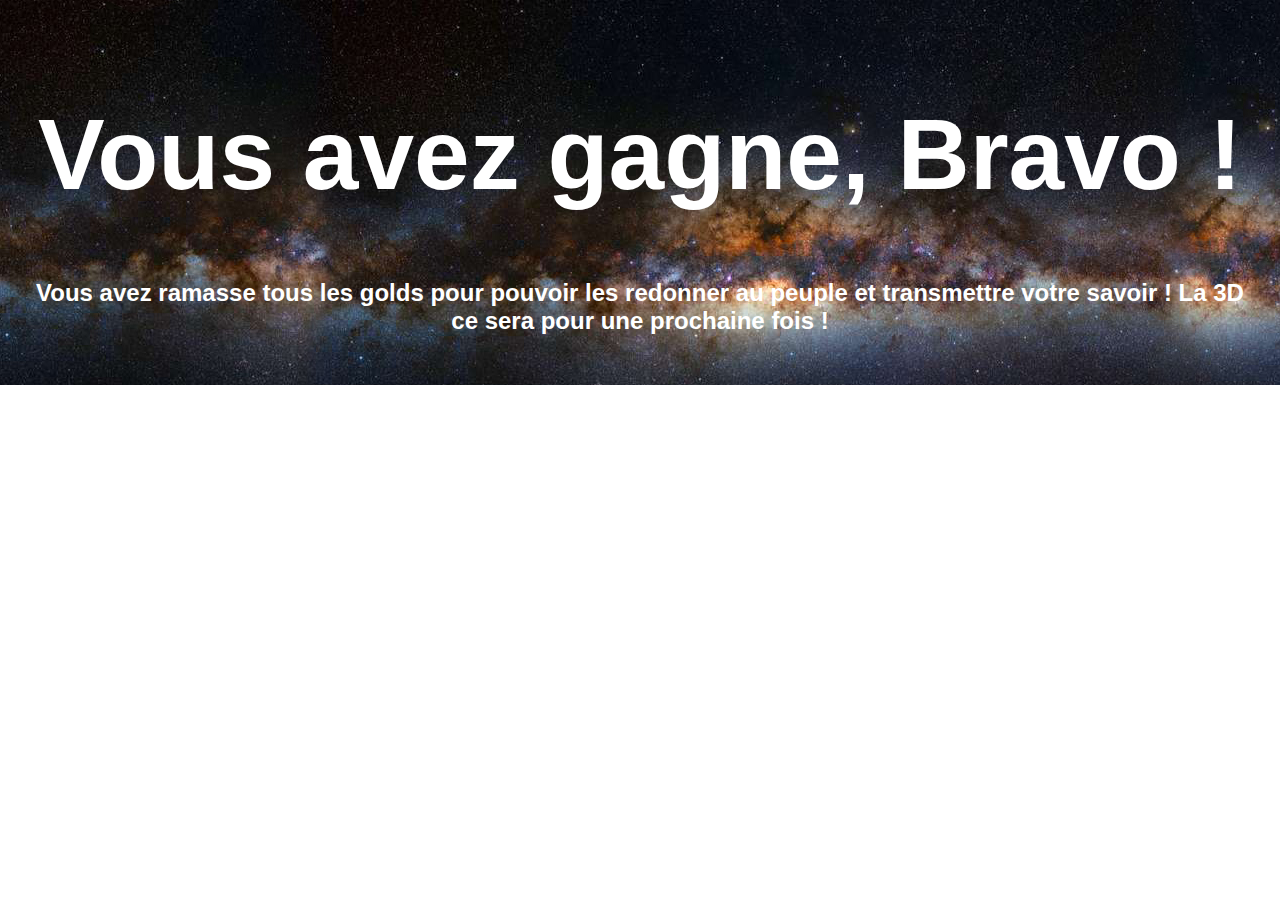
<file: GDB1B_GuéganStévenn_Workshop2019#4_HistoireJV/Jeu/index.html>
<html>
	<head>
		<title> Vous avez gagne </title>
		<link href="style.css" media="all" rel="stylesheet" type="text/css"/>
	</head>
	<body>
<div class="header" style="background-image : url(galaxie.jpg")>
  <h1 id="titre">Vous avez gagne, Bravo !</h1>
  <h2 id="titre2">Vous avez ramasse tous les golds pour pouvoir les redonner au peuple et transmettre votre savoir ! La 3D ce sera pour une prochaine fois !</h2>
</div>
	</body>
</html>
</file>
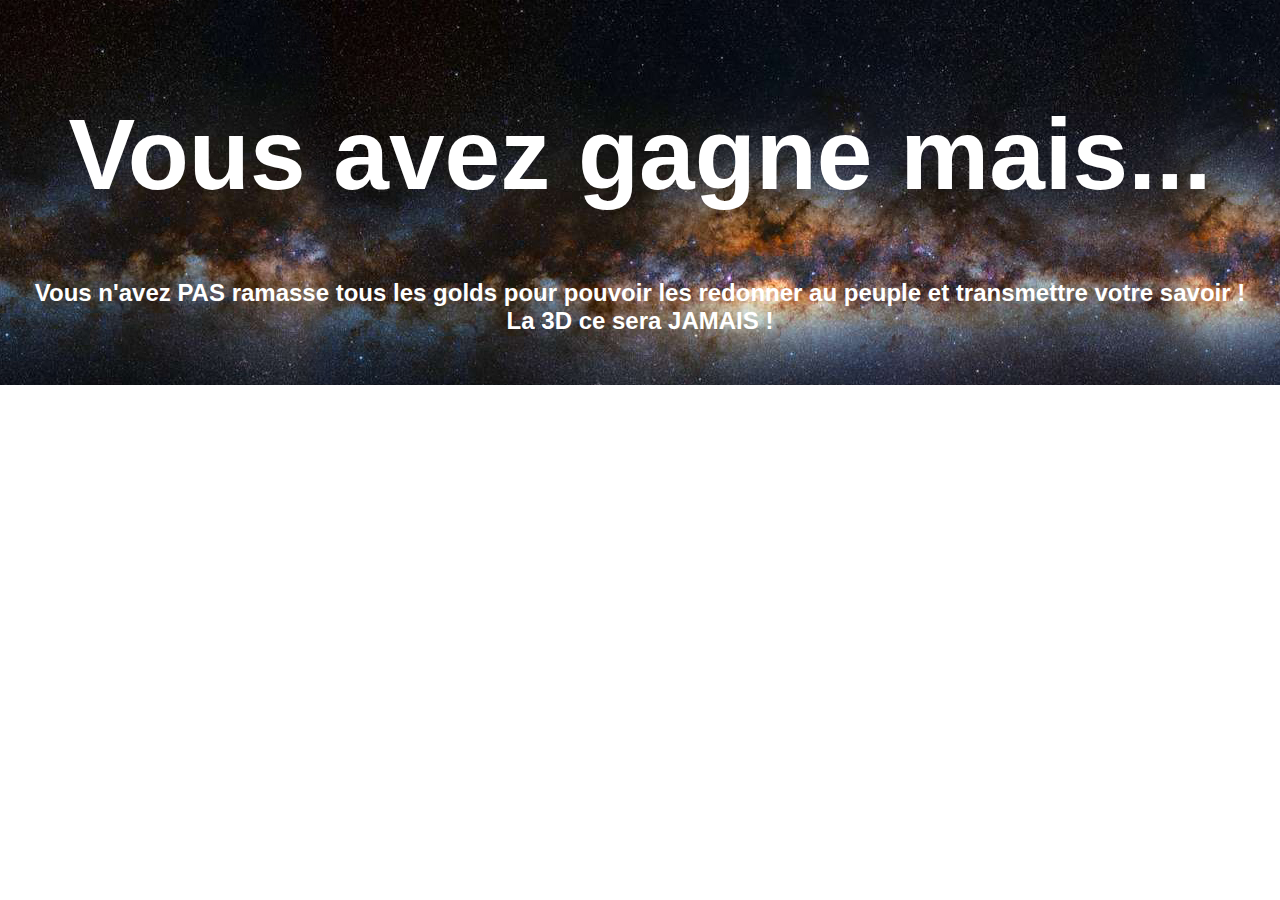
<file: GDB1B_GuéganStévenn_Workshop2019#4_HistoireJV/Jeuloser/index.html>
<html>
	<head>
		<title> Vous avez gagne mais... </title>
		<link href="style.css" media="all" rel="stylesheet" type="text/css"/>
	</head>
	<body>
<div class="header" style="background-image : url(galaxie.jpg")>
  <h1 id="titre">Vous avez gagne mais...</h1>
  <h2 id="titre2">Vous n'avez PAS ramasse tous les golds pour pouvoir les redonner au peuple et transmettre votre savoir ! La 3D ce sera JAMAIS !</h2>
</div>
	</body>
</html>
</file>
<file: GDB1B_GuéganStévenn_Workshop2019#4_HistoireJV/Jeu/style.css>
* {
  box-sizing: border-box;
}

body {
  font-family: Arial, Helvetica, sans-serif;
  margin: 0;
}

#connexion {
width:30px;
height:30px;
float:right;
margin-top:7px;
}

#entete {
	background-color:#36659f;
	border-bottom: 40px solid transparent;
	display:block inline;
}
#titre {
font-size: 100px;

}

h2 {
	
}
.policedeco a  {
  float:right;
  display: block;
  color: silver;
  text-align: center;
  padding: 14px 20px;
  text-decoration: none;
  font-weight:bold;
}
.policedeco a:hover {
  background-color: #1f3a5a;
  color: white;
  height:40px;
}

/* Style the header */
.header {
  padding: 30px;
  text-align: center;
  background: #CCC;
  color: white;
  background-repeat:no-repeat;
}

#snk {
	width:240px;
	height:250px;
	
}
/* Increase the font size of the h1 element */
.header h1 {
  font-size: 40px;
}

/* Style the top navigation bar */
.navbar {
  overflow: hidden ;
  background-color: #36659f;
  font-weight:bold
}

/* Style the navigation bar links */
.navbar a {
  float: left;
  display: block;
  color: silver;
  text-align: center;
  padding: 14px 20px;
  text-decoration: none;
}

/* Right-aligned link */
.navbar a.right {
  float: right;
}

/* Change color on hover */
.navbar a:hover {
  background-color: #1f3a5a;
  color: white;
}

/* Column container */
.row {  
  display: flex;
  flex-wrap: wrap;
}

/* Create two unequal columns that sits next to each other */
/* Sidebar/left column */
.side {
  flex: 15%;
  background-color: #f1f1f1;
  padding: 20px;
}

#colonnegauche {
	background-color:#AAA;
	width:244px;
	padding:10px;
}
#moipendant{
	margin-top:70px;
}
/* Main column */
.main {   
  flex: 85%;
  background-color: white;
  padding: 20px;
}

/* Fake image, just for this example */
.fakeimg {
  background-color: #aaa;
  width: 970px;
  padding: 10px;
}



.row1 > .column1 {
  padding: 0 8px;
}

.row1:after {
  content: "";
  display: table;
  clear: both;
}

.column1 {
  float: left;
  width: 100%;
}
.column2 {
  float: left;
  width: 25%;
}

#snk2{
	height:1000px;
	width:900px;
	margin-left:100px;
}
/* The Modal (background) */
.modal {
  display: none;
  position: fixed;
  z-index: 1;
  padding-top: 100px;
  left: 0;
  top: 0;
  width: 100%;
  height: 100%;
  overflow: auto;
  background-color: black;
}

/* Modal Content */
.modal-content {
  position: relative;
  background-color: #fefefe;
  margin: auto;
  padding: 0;
  width: 90%;
  max-width: 1200px;
}

/* The Close Button */
.close {
  color: white;
  position: absolute;
  top: 10px;
  right: 25px;
  font-size: 35px;
  font-weight: bold;
}

.close:hover,
.close:focus {
  color: #999;
  text-decoration: none;
  cursor: pointer;
}

.mySlides {
  display: none;
}

.cursor {
  cursor: pointer;
}

/* Next & previous buttons */
.prev,
.next {
  cursor: pointer;
  position: absolute;
  top: 50%;
  width: auto;
  padding: 16px;
  margin-top: -50px;
  color: white;
  font-weight: bold;
  font-size: 20px;
  transition: 0.6s ease;
  border-radius: 0 3px 3px 0;
  user-select: none;
  -webkit-user-select: none;
}

/* Position the "next button" to the right */
.next {
  right: 0;
  border-radius: 3px 0 0 3px;
}

/* On hover, add a black background color with a little bit see-through */
.prev:hover,
.next:hover {
  background-color: rgba(0, 0, 0, 0.8);
}

/* Number text (1/3 etc) */
.numbertext {
  color: #f2f2f2;
  font-size: 12px;
  padding: 8px 12px;
  position: absolute;
  top: 0;
}

img {
  margin-bottom: -4px;
}

.caption-container {
  text-align: center;
  background-color: black;
  padding: 2px 16px;
  color: white;
}

.demo {
  opacity: 0.6;
}

.active,
.demo:hover {
  opacity: 1;
}

img.hover-shadow {
  transition: 0.3s;
}

.hover-shadow:hover {
  box-shadow: 0 4px 8px 0 rgba(0, 0, 0, 0.2), 0 6px 20px 0 rgba(0, 0, 0, 0.19);
}

.slidecontainer {
  width: 100%;
}

.slider {
  -webkit-appearance: none;
  width: 100%;
  height: 25px;
  background: #d3d3d3;
  outline: none;
  opacity: 0.7;
  -webkit-transition: .2s;
  transition: opacity .2s;
}

.slider:hover {
  opacity: 1;
}

.slider::-webkit-slider-thumb {
  -webkit-appearance: none;
  appearance: none;
  width: 25px;
  height: 25px;
  background: #4CAF50;
  cursor: pointer;
}

.slider::-moz-range-thumb {
  width: 25px;
  height: 25px;
  background: #4CAF50;
  cursor: pointer;
}

.Jeucon{
	background-color:#555;
	border: 5px solid black; 
	border-color: black;
	width:100%;
	height:600px;
}
.jeu {
	border: 2px solid black; 
	border-color: black;
	margin-top:50px;
	background-color:silver;
	position:absolute;
	width:800px;
	height:500px;
	margin-left:400px;
}

.Joueur {
	padding:10px;
	background-color:#999;
	width:50%;
}

.ennemis {
  background-color:red;
  margin-top:40%;
  margin-left:400px;
  height:12.5%;
}

#Vieen {
	padding:10px;
}
</file>
<file: GDB1B_GuéganStévenn_Workshop2019#4_HistoireJV/Jeuloser/style.css>
* {
  box-sizing: border-box;
}

body {
  font-family: Arial, Helvetica, sans-serif;
  margin: 0;
}

#connexion {
width:30px;
height:30px;
float:right;
margin-top:7px;
}

#entete {
	background-color:#36659f;
	border-bottom: 40px solid transparent;
	display:block inline;
}
#titre {
font-size: 100px;

}

h2 {
	
}
.policedeco a  {
  float:right;
  display: block;
  color: silver;
  text-align: center;
  padding: 14px 20px;
  text-decoration: none;
  font-weight:bold;
}
.policedeco a:hover {
  background-color: #1f3a5a;
  color: white;
  height:40px;
}

/* Style the header */
.header {
  padding: 30px;
  text-align: center;
  background: #CCC;
  color: white;
  background-repeat:no-repeat;
}

#snk {
	width:240px;
	height:250px;
	
}
/* Increase the font size of the h1 element */
.header h1 {
  font-size: 40px;
}

/* Style the top navigation bar */
.navbar {
  overflow: hidden ;
  background-color: #36659f;
  font-weight:bold
}

/* Style the navigation bar links */
.navbar a {
  float: left;
  display: block;
  color: silver;
  text-align: center;
  padding: 14px 20px;
  text-decoration: none;
}

/* Right-aligned link */
.navbar a.right {
  float: right;
}

/* Change color on hover */
.navbar a:hover {
  background-color: #1f3a5a;
  color: white;
}

/* Column container */
.row {  
  display: flex;
  flex-wrap: wrap;
}

/* Create two unequal columns that sits next to each other */
/* Sidebar/left column */
.side {
  flex: 15%;
  background-color: #f1f1f1;
  padding: 20px;
}

#colonnegauche {
	background-color:#AAA;
	width:244px;
	padding:10px;
}
#moipendant{
	margin-top:70px;
}
/* Main column */
.main {   
  flex: 85%;
  background-color: white;
  padding: 20px;
}

/* Fake image, just for this example */
.fakeimg {
  background-color: #aaa;
  width: 970px;
  padding: 10px;
}



.row1 > .column1 {
  padding: 0 8px;
}

.row1:after {
  content: "";
  display: table;
  clear: both;
}

.column1 {
  float: left;
  width: 100%;
}
.column2 {
  float: left;
  width: 25%;
}

#snk2{
	height:1000px;
	width:900px;
	margin-left:100px;
}
/* The Modal (background) */
.modal {
  display: none;
  position: fixed;
  z-index: 1;
  padding-top: 100px;
  left: 0;
  top: 0;
  width: 100%;
  height: 100%;
  overflow: auto;
  background-color: black;
}

/* Modal Content */
.modal-content {
  position: relative;
  background-color: #fefefe;
  margin: auto;
  padding: 0;
  width: 90%;
  max-width: 1200px;
}

/* The Close Button */
.close {
  color: white;
  position: absolute;
  top: 10px;
  right: 25px;
  font-size: 35px;
  font-weight: bold;
}

.close:hover,
.close:focus {
  color: #999;
  text-decoration: none;
  cursor: pointer;
}

.mySlides {
  display: none;
}

.cursor {
  cursor: pointer;
}

/* Next & previous buttons */
.prev,
.next {
  cursor: pointer;
  position: absolute;
  top: 50%;
  width: auto;
  padding: 16px;
  margin-top: -50px;
  color: white;
  font-weight: bold;
  font-size: 20px;
  transition: 0.6s ease;
  border-radius: 0 3px 3px 0;
  user-select: none;
  -webkit-user-select: none;
}

/* Position the "next button" to the right */
.next {
  right: 0;
  border-radius: 3px 0 0 3px;
}

/* On hover, add a black background color with a little bit see-through */
.prev:hover,
.next:hover {
  background-color: rgba(0, 0, 0, 0.8);
}

/* Number text (1/3 etc) */
.numbertext {
  color: #f2f2f2;
  font-size: 12px;
  padding: 8px 12px;
  position: absolute;
  top: 0;
}

img {
  margin-bottom: -4px;
}

.caption-container {
  text-align: center;
  background-color: black;
  padding: 2px 16px;
  color: white;
}

.demo {
  opacity: 0.6;
}

.active,
.demo:hover {
  opacity: 1;
}

img.hover-shadow {
  transition: 0.3s;
}

.hover-shadow:hover {
  box-shadow: 0 4px 8px 0 rgba(0, 0, 0, 0.2), 0 6px 20px 0 rgba(0, 0, 0, 0.19);
}

.slidecontainer {
  width: 100%;
}

.slider {
  -webkit-appearance: none;
  width: 100%;
  height: 25px;
  background: #d3d3d3;
  outline: none;
  opacity: 0.7;
  -webkit-transition: .2s;
  transition: opacity .2s;
}

.slider:hover {
  opacity: 1;
}

.slider::-webkit-slider-thumb {
  -webkit-appearance: none;
  appearance: none;
  width: 25px;
  height: 25px;
  background: #4CAF50;
  cursor: pointer;
}

.slider::-moz-range-thumb {
  width: 25px;
  height: 25px;
  background: #4CAF50;
  cursor: pointer;
}

.Jeucon{
	background-color:#555;
	border: 5px solid black; 
	border-color: black;
	width:100%;
	height:600px;
}
.jeu {
	border: 2px solid black; 
	border-color: black;
	margin-top:50px;
	background-color:silver;
	position:absolute;
	width:800px;
	height:500px;
	margin-left:400px;
}

.Joueur {
	padding:10px;
	background-color:#999;
	width:50%;
}

.ennemis {
  background-color:red;
  margin-top:40%;
  margin-left:400px;
  height:12.5%;
}

#Vieen {
	padding:10px;
}
</file>
